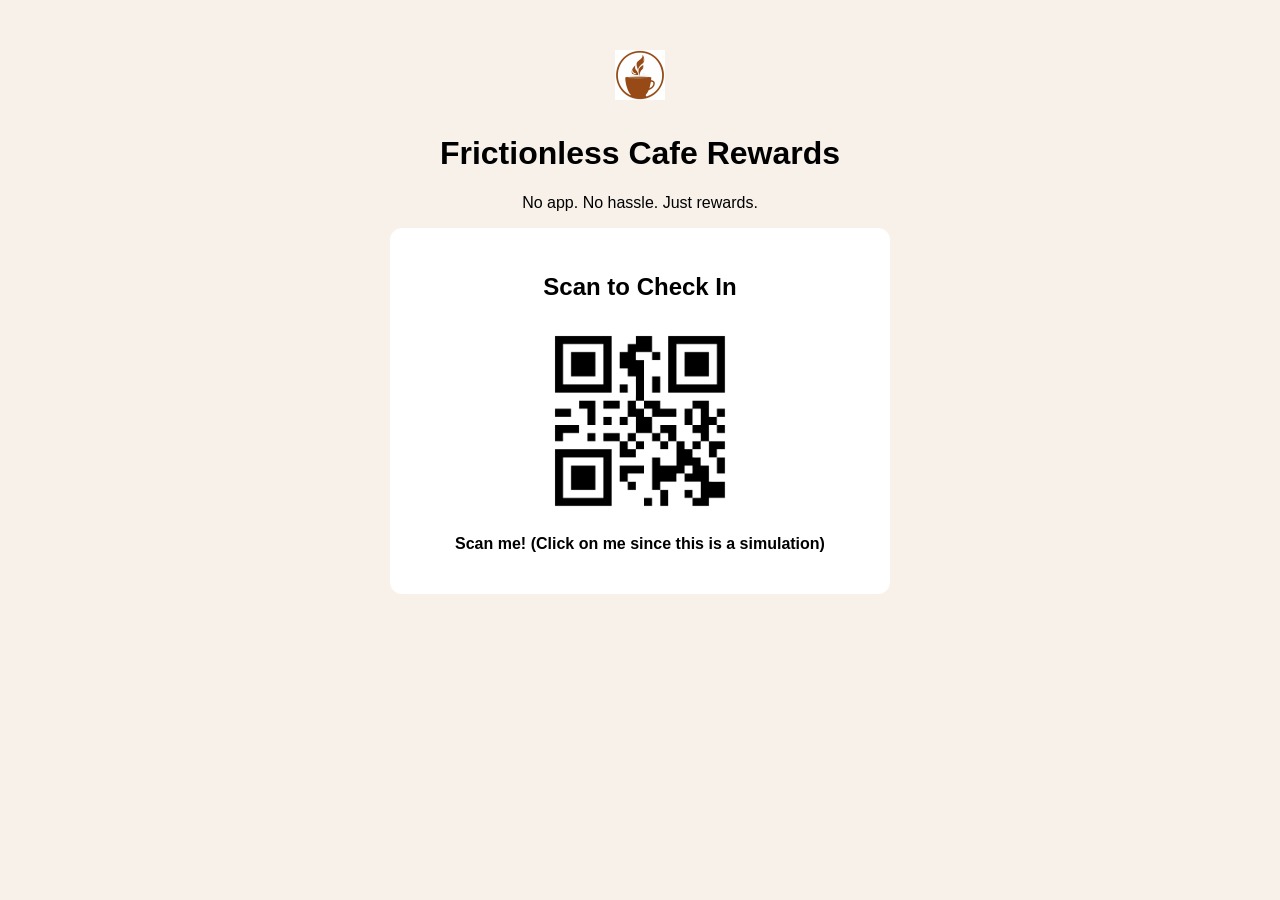
<file: index.html>
<!DOCTYPE html>
<html lang="en">
<head>
  <meta charset="UTF-8" />
  <meta name="viewport" content="width=device-width, initial-scale=1.0"/>
  <title>Frictionless Cafe</title>
  <link rel="stylesheet" href="style.css?v=20" />
</head>
<body>
  <div class="container">
    <img src="logo.png" class="logo" />

    <h1>Frictionless Cafe Rewards</h1>
    <p>No app. No hassle. Just rewards.</p>

    <div class="card">
      <h2>Scan to Check In</h2>

      <a href="rewards.html">
        <img src="qr.png" class="qr-image" />
      </a>

      <p class="qr-text">
        Scan me! (Click on me since this is a simulation)
      </p>
    </div>
  </div>
</body>
</html>
</file>
<file: style.css>
body {
  font-family: Arial;
  background: #f7f1ea;
  text-align: center;
}

.container {
  max-width: 500px;
  margin: 50px auto;
}

.logo {
  width: 50px;
  margin-bottom: 10px;
}

.card {
  background: white;
  padding: 25px;
  border-radius: 12px;
}

input {
  padding: 10px;
  width: 80%;
  margin-top: 10px;
}

button {
  padding: 10px;
  background: #8b4513;
  color: white;
  border: none;
  margin-top: 10px;
}

.qr-image {
  width: 200px;
  cursor: pointer;
}

.qr-text {
  margin-top: 10px;
  font-weight: bold;
}

.hidden {
  display: none;
}
</file>
